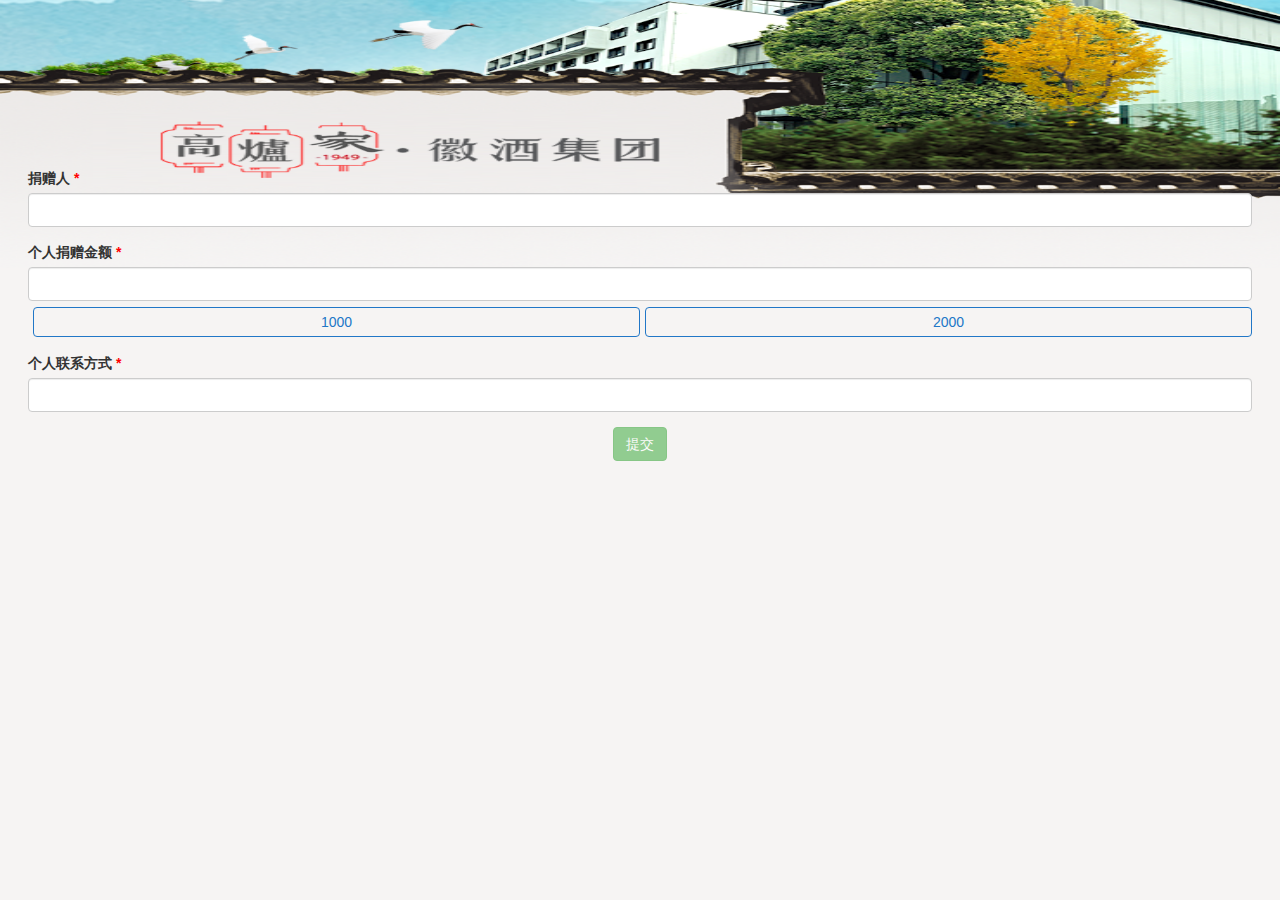
<file: index.html>
<!DOCTYPE html>
<html>
<head>
  <title>高炉家·徽酒集团植树环保行动</title>
  <meta name="description" content="共建最美酒厂，最美高炉">
  <meta charset="utf-8">
  <meta name="apple-touch-fullscreen" content="yes">
  <meta name="apple-mobile-web-app-capable" content="yes">
  <meta name="apple-mobile-web-app-status-bar-style" content="black-translucent">
  <meta name="viewport" content="width=device-width, initial-scale=1.0, minimum-scale=1, maximum-scale=1.0, user-scalable=no">
  <link rel="stylesheet" href="./css/bootstrap.min.css">
  <link rel="stylesheet" href="./css/style.css">
</head>
<body>
    <div class="form-wrapper">
      <div class="content">
        <!-- 个人表单提交 -->
        <form class="formData form1" data-toggle="validator" role="form" method="post">
          <input type="hidden" name="openid" class="J_openId">
          <div class="form-group">
            <label for="">捐赠人 <span class="red">*</span></label>
            <input class="form-control" placeholder="" name="donor" required data-error="捐赠人不能为空">
            <div class="help-block with-errors"></div>
          </div>
          <div class="form-group">
            <label for="">个人捐赠金额 <span class="red">*</span></label>
            <input class="form-control" type="number" min="1000.00" name="personalAmount" placeholder="" required data-error="个人捐赠金额不能少于1000">
            <ul class="money-box">
              <li data-value="1000">1000</li>
              <li data-value="2000">2000</li>
            </ul>
            <div class="help-block with-errors"></div>
          </div>
          <div class="form-group">
            <label for="">个人联系方式 <span class="red">*</span></label>
            <input type="text" class="form-control" placeholder="" name="personalMobile" pattern="^1[3|4|5|7|8][0-9]\d{4,8}$"  data-error="请输入正确的手机号码" required>
            <div class="help-block with-errors"></div>
          </div>
          <div class="text-center">
            <button class="btn btn-success text-center J_submit" type="submit">提交</button>
          </div>
        </form>

        <!-- 企业表单提交 -->
        <form class="formData form2" data-toggle="validator" role="form" method="post">
          <input type="hidden" name="openid" class="J_openId">
          <div class="form-group">
            <label for="company">捐赠企业 <span class="red">*</span></label>
            <input type="text" class="form-control inputxt" id="company" name="enterprise" required data-error="捐赠企业不能为空">
            <div class="help-block with-errors"></div>
          </div>
          <div class="form-group">
            <label for="">企业捐赠金额 <span class="red">*</span></label>
            <input class="form-control" type="number" min="5000.00" name="enterpriseAmount" placeholder="" data-error="企业捐赠金额不能少于5000" required>
            <ul class="money-box">
              <li data-value="5000">5000</li>
              <li data-value="6000">6000</li>
              <li data-value="7000">7000</li>
              <li data-value="8000">8000</li>
              <li data-value="9000">9000</li>
              <li data-value="10000">10000</li>
              <li data-value="15000">1.5万</li>
              <li data-value="20000">2万</li>
              <li class="secpity" data-value="30000">>2万(百年银杏大树)</li>
            </ul>
            <div class="help-block with-errors"></div>
          </div>
          <div class="form-group">
            <label for="">企业联系方式 <span class="red">*</span></label>
            <input type="text" class="form-control" placeholder="" name="enterpriseMobile" pattern="^1[3|4|5|7|8][0-9]\d{4,8}$"  data-error="请输入正确的手机号码" required>
            <div class="help-block with-errors"></div>
          </div>
          <div class="text-center">
            <button class="btn btn-success text-center J_submit" type="submit">提交</button>
          </div>
        </form>

        <!-- 个人企业表单提交 -->
        <form class="formData form3" data-toggle="validator" role="form" method="post">
          <input type="hidden" name="openid" class="J_openId">
          <div class="form-group">
            <label for="company">捐赠企业 <span class="red">*</span></label>
            <input type="text" class="form-control inputxt" id="company" name="enterprise" required data-error="捐赠企业不能为空">
            <div class="help-block with-errors"></div>
          </div>
          <div class="form-group">
            <label for="">企业捐赠金额 <span class="red">*</span></label>
            <input type="number" min="5000.00" class="form-control" name="enterpriseAmount" placeholder="" data-error="企业捐赠金额不能少于5000" required>
            <ul class="money-box">
              <li data-value="5000">5000</li>
              <li data-value="6000">6000</li>
              <li data-value="7000">7000</li>
              <li data-value="8000">8000</li>
              <li data-value="9000">9000</li>
              <li data-value="10000">10000</li>
              <li data-value="15000">1.5万</li>
              <li data-value="20000">2万</li>
              <li class="secpity" data-value="30000">>2万(百年银杏大树)</li>
            </ul>
            <div class="help-block with-errors"></div>
          </div>
          <div class="form-group">
            <label for="">企业联系方式 <span class="red">*</span></label>
            <input type="text" class="form-control" placeholder="" name="enterpriseMobile" pattern="^1[3|4|5|7|8][0-9]\d{4,8}$"  data-error="请输入正确的手机号码" required>
            <div class="help-block with-errors"></div>
          </div>
          <div class="form-group">
            <label for="">捐赠人 <span class="red">*</span></label>
            <input class="form-control" placeholder="" name="donor" required data-error="捐赠人不能为空">
            <div class="help-block with-errors"></div>
          </div>
          <div class="form-group">
            <label for="">个人捐赠金额 <span class="red">*</span></label>
            <input type="number" min="1000.00" class="form-control" name="personalAmount" placeholder="" required data-error="个人捐赠金额不能少于1000">
            <ul class="money-box">
              <li data-value="1000">1000</li>
              <li data-value="2000">2000</li>
            </ul>
            <div class="help-block with-errors"></div>
          </div>
          <div class="form-group">
            <label for="">个人联系方式 <span class="red">*</span></label>
            <input type="text" class="form-control" placeholder="" name="personalMobile" pattern="^1[3|4|5|7|8][0-9]\d{4,8}$"  data-error="请输入正确的手机号码" required>
            <div class="help-block with-errors"></div>
          </div>
          <div class="text-center">
            <button class="btn btn-success text-center J_submit" type="submit">提交</button>
          </div>
        </form>
      </div>

      <!-- <div class="mark-wraper">
        <span>正在提交...</span>
      </div> -->
    </div>
</body>
<script type="text/javascript" src="./js/jquery.min.js"></script>
<script type="text/javascript" src="./js/validator.min.js"></script>
<script type="text/javascript" src="./js/common.js"></script>
<script type="text/javascript">
  var url = "https://donate-h9.thy360.com"
  $(function() {
    var openId = getQueryString("openid");
    var type = getQueryString("type");
    if(type == 3) {
      $(".form3").show();
    } else if (type == 2) {
      $(".form2").show();
    } else {
      $(".form1").show();
    }
    $(".J_openId").val(openId);


    // 表单提交
    $(".formData").validator().on('submit', function(e) {
      if( e.isDefaultPrevented()) {
        return false;
      } else {
        e.preventDefault();
        $(".J_submit").html("正在提交...")
        var datas = $(".form" + type).serializeObject();
        $.ajax({
          type: 'POST',
          url: url + '/h9/pay/donate/pay/submit',
          contentType: 'application/json;charset=UTF-8',
          dataType: 'json',
          data: JSON.stringify(datas),
          success: function(data) {
            $(".J_submit").html("提交")
            if(data.statusCode == 0) {
              // 调起微信支付
              function onBridgeReady(){
                 WeixinJSBridge.invoke(
                     'getBrandWCPayRequest', {
                         "appId": data.data.appId,     //公众号名称，由商户传入
                         "timeStamp":data.data.timestamp,         //时间戳，自1970年以来的秒数
                         "nonceStr":data.data.nonceStr, //随机串
                         "package":data.data.packageParam,
                         "signType":data.data.signType,         //微信签名方式：
                         "paySign":data.data.paySign //微信签名
                     },
                     function(res){
                         if(res.err_msg == "get_brand_wcpay_request:ok" ) {
                          location.href = "./success.html?timestamp2="+ (new Date()).getTime();
                         }else {
                          console.log("支付失败。。")
                         }
                     }
                 );
              }
              if (typeof WeixinJSBridge == "undefined"){
                 if( document.addEventListener ){
                     document.addEventListener('WeixinJSBridgeReady', onBridgeReady, false);
                 }else if (document.attachEvent){
                     document.attachEvent('WeixinJSBridgeReady', onBridgeReady);
                     document.attachEvent('onWeixinJSBridgeReady', onBridgeReady);
                 }
              }else{
                 onBridgeReady();
              }

            } else {
              console.log(data.msg)
            }
          }
        })
        return false;
      }
    })

    // 金额选择
    $('.money-box li').on('click', function() {
      var _this = $(this),
        value = _this.attr("data-value");
      _this.addClass('active').siblings().removeClass('active');
      _this.parent().siblings('input').val(value);
      _this.parent().siblings('input').focus();
      if(value == '30000') {
        _this.parent().siblings('input').val('');
        _this.parent().siblings('input').focus();
      }
    })

    // 表单序列化为JSON对象
    $.fn.serializeObject = function() {
      var o = {};
      var a = this.serializeArray();
      $.each(a, function() {
          if (o[this.name]) {
              if (!o[this.name].push) {
                  o[this.name] = [ o[this.name] ];
              }
              o[this.name].push(this.value || '');
          } else {
              o[this.name] = this.value || '';
          }
      });
      return o;
    }

  })
</script>
</html>
</file>
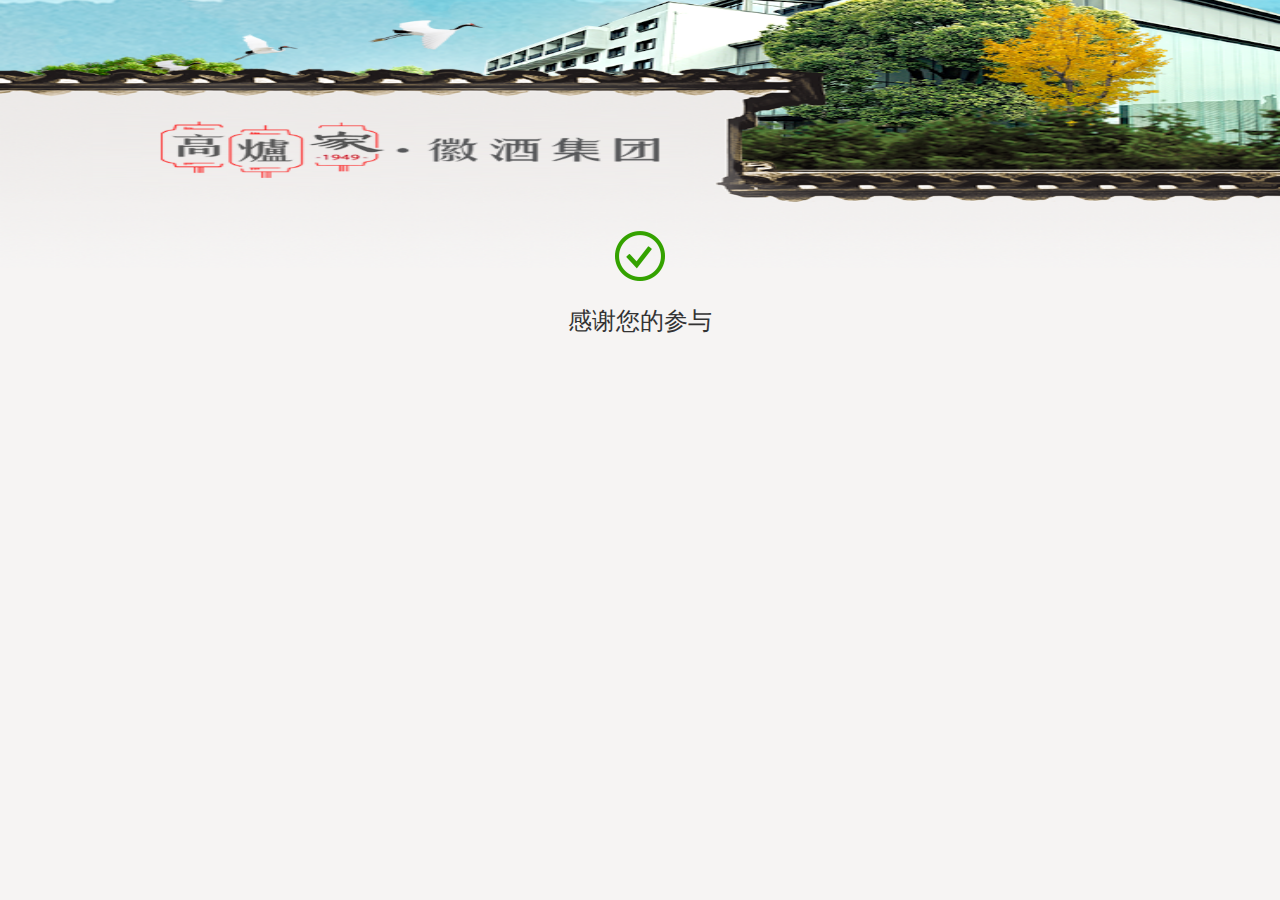
<file: success.html>
<!DOCTYPE html>
<html>
<head>
  <title>高炉家·徽酒集团植树环保行动</title>
  <meta name="description" content="共建最美酒厂，最美高炉">
  <meta name="apple-touch-fullscreen" content="yes">
  <meta name="apple-mobile-web-app-capable" content="yes">
  <meta name="apple-mobile-web-app-status-bar-style" content="black-translucent">
  <meta name="viewport" content="width=device-width, initial-scale=1.0, minimum-scale=1, maximum-scale=1.0, user-scalable=no">
  <link rel="stylesheet" href="./css/bootstrap.min.css">
  <link rel="stylesheet" href="./css/style.css">
  <meta charset="utf-8">
</head>
<body>
  <div class="form-wrapper">
    <div class="success">
      <img src="./images/icon_success.png">
      <h3>感谢您的参与</h3>
    </div>
  </div>
</body>
</html>
</file>
<file: css/style.css>
ul,li{margin: 0;padding: 0;}
ul{list-style: none}
.form-wrapper{
  background-image: url(../images/bg2.png) ;
  background-size: 100% 100%;
  width: 100%;
  height: 100%;
  position: absolute;
  left: 0;
  top: 0;
}
.formData {
  margin: 10em 2em 1em;
}
.red{color: red;}
.success{
  text-align: center;
  margin: 16em 2em 1em;
}

.form1,
.form2,
.form3{
  display: none;
}

.form1,
.form2{
  margin-top: 12em;
}
.formData.form3{
  margin-bottom: 20px;
}

/* .money-box{
  overflow: hidden;
  margin-left: -8px;
}
.money-box li {
  float: left;
  display: inline-block;
  border: 1px solid #2177C7;
  padding: 4px 6px;
  border-radius: 4px;
  margin-left: 8px;
  color: #2177C7;
  cursor: pointer;
}
.money-box li:hover {
  background-color: #2177C7;
  color: #fff;
} */
.money-box{
  display: -webkit-flex;
  display: flex;
  align-content:space-between;
  flex-wrap: wrap;
  margin: 6px 0 -5px;
}
.money-box li {
  flex: 1;
  border: 1px solid #2177C7;
  padding: 4px 6px;
  border-radius: 4px;
  color: #2177C7;
  cursor: pointer;
  text-align: center;
  margin-left: 5px;
  margin-bottom: 6px;

}
.money-box li.secpity{
  flex: none;
}
.money-box li:hover,
.money-box li.active {
  background-color: #2177C7;
  color: #fff;
}
</file>
